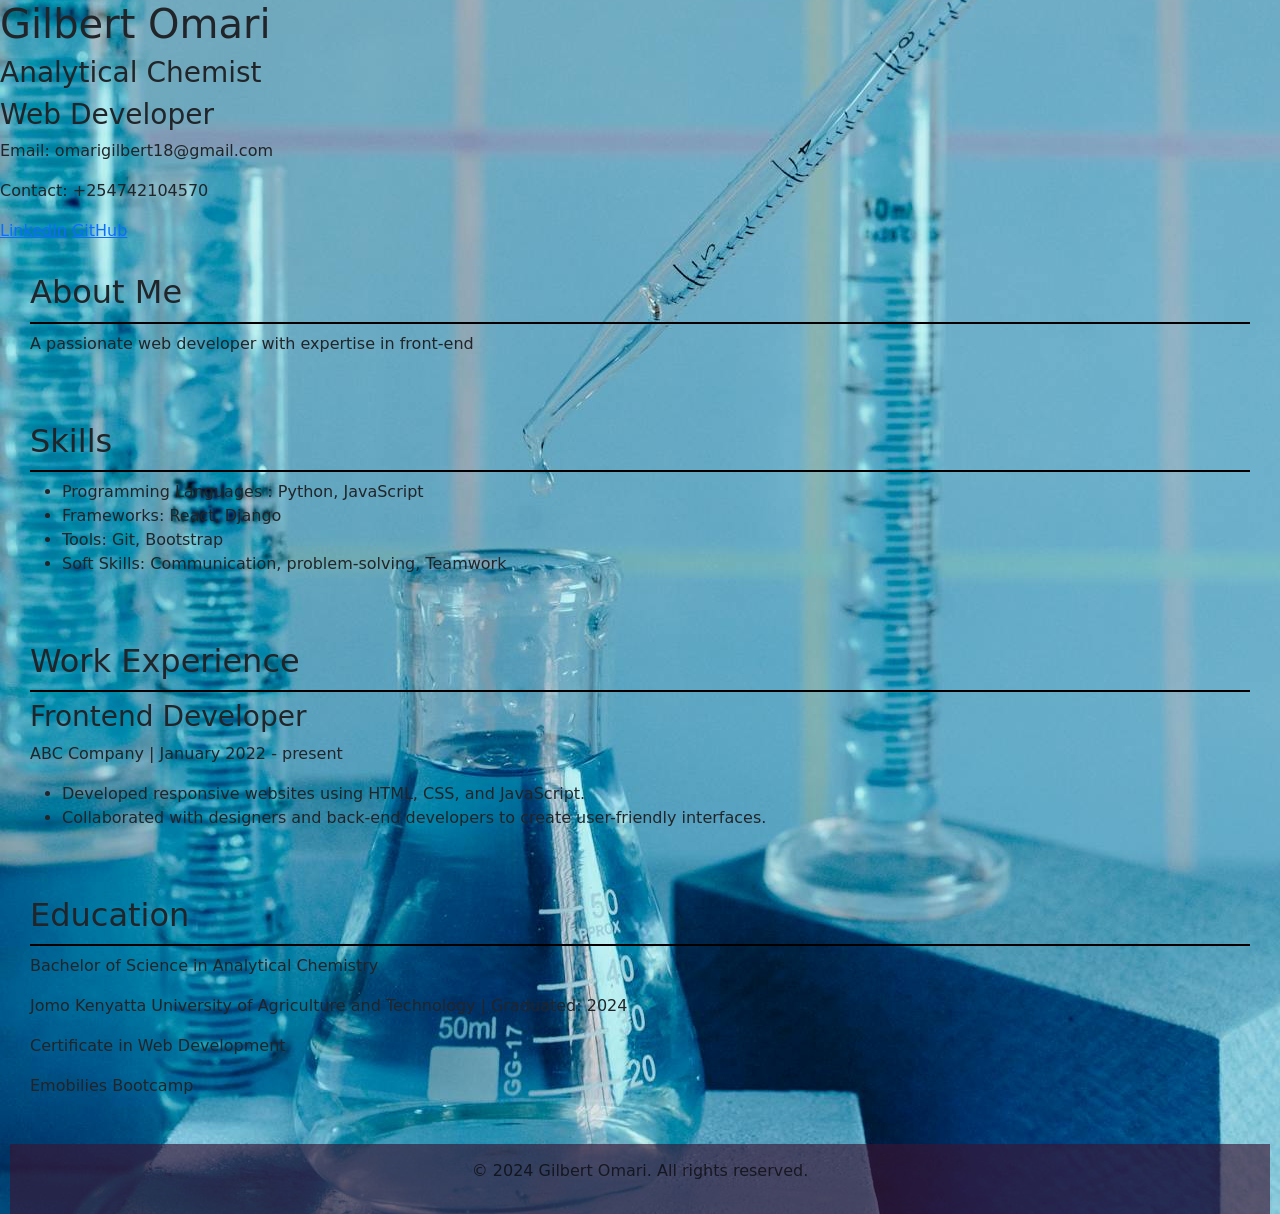
<file: my_portfolio.html>
<!DOCTYPE html>
<html lang="en">
<head>
    <meta charset="UTF-8">
    <title>Gilbert Omari CV</title>
    <link rel="stylesheet" href="my-portfolio-style.css">
    <link href="https://cdn.jsdelivr.net/npm/bootstrap@5.3.3/dist/css/bootstrap.min.css" rel="stylesheet">
    <h1>Gilbert Omari</h1>
    <h3>Analytical Chemist</h3>
    <h3>Web Developer</h3>

    <p>Email: omarigilbert18@gmail.com</p>
    <p> Contact: +254742104570</p>
    <a href="#">Linkedln</a>
    <a href="#">GitHub</a>
</head>
<body>

<section id="about">
    <h2>About Me</h2>
    <p>
        A passionate web developer with expertise in front-end
    </p>

</section>
<section id="skills">
    <h2>Skills</h2>
    <ul>
        <li>
            Programming Languages : Python, JavaScript
        </li>
        <li>Frameworks: React, Django</li>
        <li>Tools: Git, Bootstrap</li>
        <li>Soft Skills: Communication, problem-solving, Teamwork</li>
    </ul>
</section>
<section id="experience">
    <h2>Work Experience</h2>
    <div class="job">
        <h3>Frontend Developer</h3>
        <p>ABC Company | January 2022 - present</p>
        <ul>
            <li>Developed responsive websites using HTML, CSS, and JavaScript.</li>
            <li>Collaborated with designers and back-end developers to create user-friendly interfaces.</li>

        </ul>

    </div>

</section>
<section id="education">
    <h2>Education</h2>
    <p> Bachelor of Science in Analytical Chemistry</p>
    <p>Jomo Kenyatta University of Agriculture and Technology | Graduated: 2024 </p>
    <p> Certificate in Web Development</p>
    <p> Emobilies Bootcamp</p>

</section>
<footer>
    <p>&copy; 2024 Gilbert Omari. All rights reserved.</p>
</footer>
</body>
</html>
</file>
<file: my-portfolio-style.css>
body{
    font-family: Arial, Helvetica, sans-serif;
    margin: 0;
    padding: 0;
    background: rgba(161, 146, 146, 0.65);
    background-image: url("images/chemistry-background.jpg");
    background-size: cover;
    background-attachment: fixed;
    background-position: center;
    background-repeat: no-repeat;
    height: 400px;
    width: 100%;

}
header, section, footer{
    padding: 20px;
    margin: 10px;


}
header{
    text-align: center;
    padding: 20px;
    margin: 20px;
}
h2{
    border-bottom: 2px solid black;
    padding-bottom: 10px;
}
footer{
    background-color: rgba(57, 20, 51, 0.65);
    color: rgba(0, 0, 0, 0.65);
    text-align: center;
    padding: 15px;
}
</file>
